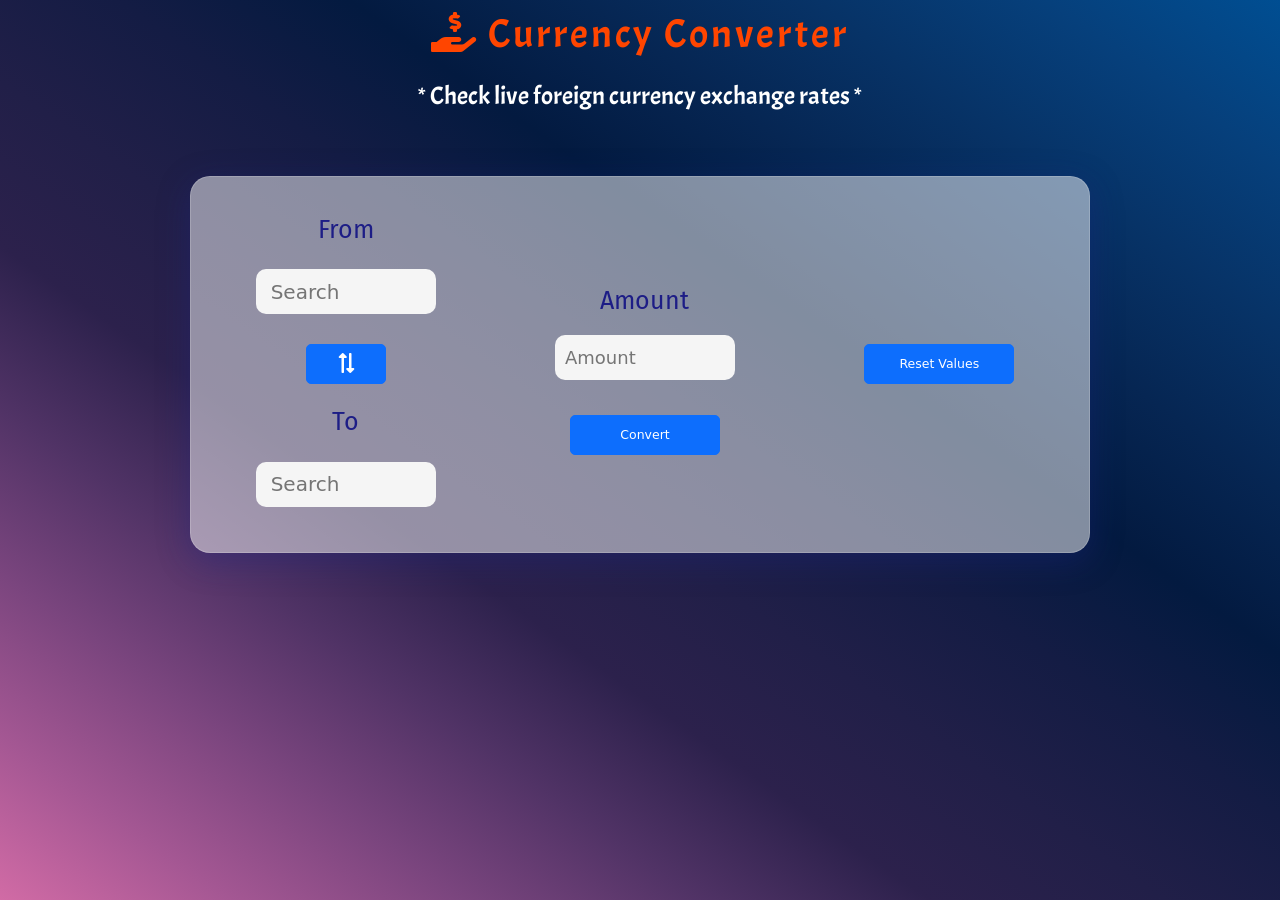
<file: index.html>
<!DOCTYPE html>
<html lang="en">

<head>
    <meta charset="UTF-8">
    <meta http-equiv="X-UA-Compatible" content="IE=edge">
    <meta name="viewport"
        content="width=device-width, initial-scale=1.0">
    <title>Currency Converter</title>

    <!---- CSS FILE AND FONT AWESOME-->
    <link rel="stylesheet"
        href="https://pro.fontawesome.com/releases/v5.10.0/css/all.css"
        integrity="sha384-AYmEC3Yw5cVb3ZcuHtOA93w35dYTsvhLPVnYs9eStHfGJvOvKxVfELGroGkvsg+p"
        crossorigin="anonymous" />
    <link rel="stylesheet" href="currency.css">

    <!---GOOGLE FONTS-->
    <link rel="preconnect"
        href="https://fonts.googleapis.com">
    <link rel="preconnect" href="https://fonts.gstatic.com"
        crossorigin>
    <link
        href="https://fonts.googleapis.com/css2?family=Acme&family=Fira+Sans:wght@600&family=Poppins&display=swap"
        rel="stylesheet">
    <!--Bootstrap-->
    <link
        href="https://cdn.jsdelivr.net/npm/bootstrap@5.1.1/dist/css/bootstrap.min.css"
        rel="stylesheet"
        integrity="sha384-F3w7mX95PdgyTmZZMECAngseQB83DfGTowi0iMjiWaeVhAn4FJkqJByhZMI3AhiU"
        crossorigin="anonymous">
    <script
        src="https://cdn.jsdelivr.net/npm/bootstrap@5.1.1/dist/js/bootstrap.bundle.min.js"
        integrity="sha384-/bQdsTh/da6pkI1MST/rWKFNjaCP5gBSY4sEBT38Q/9RBh9AH40zEOg7Hlq2THRZ"
        crossorigin="anonymous"></script>

</head>

<body>
    <div class="header">
        <h1 class="title" id="heading"><i
                class="fas fa-hand-holding-usd"></i>
            Currency Converter
        </h1>
        <p class="title">* Check live foreign currency
            exchange rates * </p>
        <p class="title content-display"></p>
    </div>
    <main>
        <div class="currency-container">
            <div class="currency-from-to">

                <label for="currency-input"
                    class="title sub-head">From</label>
                <input class="textbox" placeholder="Search"
                    type="search" id="currency-input"
                    list="currencyListIn">
                <datalist id="currencyListIn">
                </datalist>

                <div>
                    <button type="button"
                        class="btn btn-primary btn-lg"
                        onclick="swap()" id="sw"><i
                            class="fas fa-exchange-alt"
                            id="arrow"></i></button>
                </div>
                <label for="currency-output"
                    class="title sub-head">To</label>
                <input class="textbox" placeholder="Search"
                    type="search" id="currency-output"
                    list="currencyListOut">
                <datalist id="currencyListOut">
                </datalist>

            </div>
            <div class="currency-from-to">

                <div>
                    <label for="amount"
                        class="title sub-head" id="amountLabel">Amount</label>
                    <input class="textbox" type="tel"
                        id="amount" maxlength="20" oninput="convert(document.getElementById('currency-input')
              .value,document.getElementById('currency-output').value,document.getElementById('amount').value)"
                        placeholder="Amount">
                </div>
                <div>
                    <button type="button"
                        class="btn btn-primary btn-lg"
                        id="convertbtn"
                        onclick="convert(document.getElementById('currency-input')
              .value,document.getElementById('currency-output').value,document.getElementById('amount').value)">Convert</button>
                </div>
             </div>
            <div class="displayResult">
                <div id="result">
                </div>
                <div>
                    <button type="reset"
                        class="btn btn-primary btn-lg"
                        onclick="window.location.reload()">Reset
                        Values</button>
                </div>
            </div>


        </div>

    </main>

    <script src="currency.js"></script>
</body>

</html>
</file>
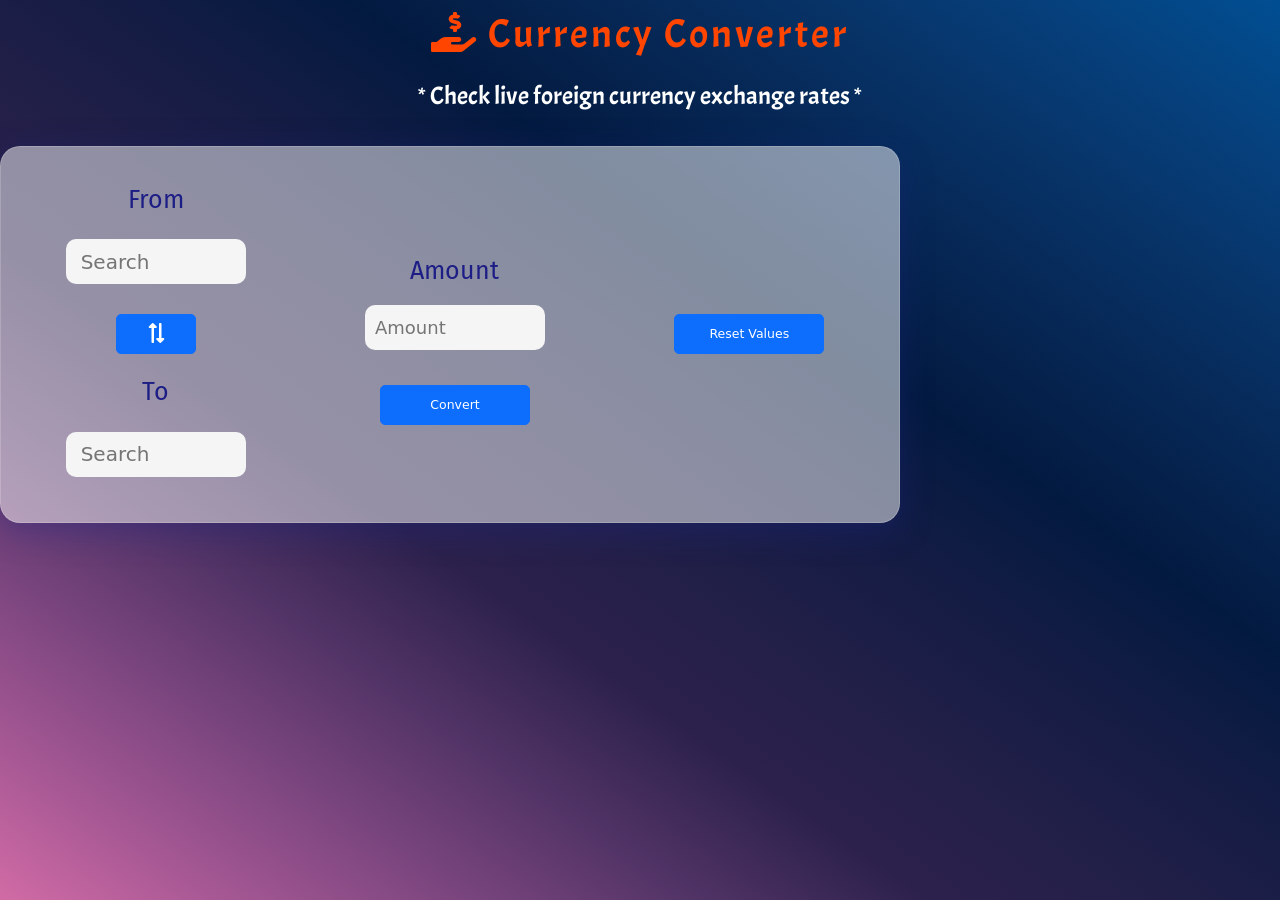
<file: currency.html>
<!DOCTYPE html>
<html lang="en">

<head>
    <meta charset="UTF-8">
    <meta http-equiv="X-UA-Compatible" content="IE=edge">
    <meta name="viewport"
        content="width=device-width, initial-scale=1.0">
    <title>Currency Converter</title>

    <!---- CSS FILE AND FONT AWESOME-->
    <link rel="stylesheet"
        href="https://pro.fontawesome.com/releases/v5.10.0/css/all.css"
        integrity="sha384-AYmEC3Yw5cVb3ZcuHtOA93w35dYTsvhLPVnYs9eStHfGJvOvKxVfELGroGkvsg+p"
        crossorigin="anonymous" />
    <link rel="stylesheet" href="currency.css">

    <!---GOOGLE FONTS-->
    <link rel="preconnect"
        href="https://fonts.googleapis.com">
    <link rel="preconnect" href="https://fonts.gstatic.com"
        crossorigin>
    <link
        href="https://fonts.googleapis.com/css2?family=Acme&family=Fira+Sans:wght@600&family=Poppins&display=swap"
        rel="stylesheet">
    <!--Bootstrap-->
    <link
        href="https://cdn.jsdelivr.net/npm/bootstrap@5.1.1/dist/css/bootstrap.min.css"
        rel="stylesheet"
        integrity="sha384-F3w7mX95PdgyTmZZMECAngseQB83DfGTowi0iMjiWaeVhAn4FJkqJByhZMI3AhiU"
        crossorigin="anonymous">
    <script
        src="https://cdn.jsdelivr.net/npm/bootstrap@5.1.1/dist/js/bootstrap.bundle.min.js"
        integrity="sha384-/bQdsTh/da6pkI1MST/rWKFNjaCP5gBSY4sEBT38Q/9RBh9AH40zEOg7Hlq2THRZ"
        crossorigin="anonymous"></script>

</head>

<body>
    <div class="header">
        <h1 class="title" id="heading"><i
                class="fas fa-hand-holding-usd"></i>
            Currency Converter
        </h1>
        <p class="title">* Check live foreign currency
            exchange rates * </p>
        <p class="title content-display"></p>
    </div>
    <form>
        <div class="currency-container">
            <div class="currency-from-to">

                <label for="currency-input"
                    class="title sub-head">From</label>
                <input class="textbox" placeholder="Search"
                    type="search" id="currency-input"
                    list="currencyListIn">
                <datalist id="currencyListIn">
                </datalist>

                <div>
                    <button type="button"
                        class="btn btn-primary btn-lg"
                        onclick="swap()" id="sw"><i
                            class="fas fa-exchange-alt"
                            id="arrow"></i></button>
                </div>
                <label for="currency-output"
                    class="title sub-head">To</label>
                <input class="textbox" placeholder="Search"
                    type="search" id="currency-output"
                    list="currencyListOut">
                <datalist id="currencyListOut">
                </datalist>

            </div>
            <div class="currency-from-to">

                <div>
                    <label for="amount"
                        class="title sub-head">Amount</label>
                    <input class="textbox" type="number"
                        id="amount"
                        oninput="convert(document.getElementById('currency-input')
              .value,document.getElementById('currency-output').value,document.getElementById('amount').value)"
                        placeholder="Amount">
                </div>
                <div>
                    <button type="button"
                        class="btn btn-primary btn-lg"
                        id="convertbtn"
                        onclick="convert(document.getElementById('currency-input')
              .value,document.getElementById('currency-output').value,document.getElementById('amount').value)">Convert</button>
                </div>
             </div>
             <div class="displayResult">
                <div id="result">
                </div>
                <div>
                    <button type="reset"
                        class="btn btn-primary btn-lg"
                        onclick="reset()">Reset
                        Values</button>
                </div>
            </div>


        </div>

    </form>

    <script src="currency.js"></script>
</body>

</html>
</file>
<file: currency.css>
html{
font-size:10px;
}

body{
font-family: 'Poppins', sans-serif;
background-image: linear-gradient(to right top, #d16ba5, #a45793, #7a457e, #513366, #2c214c, #211f48, #141c44, #031a40, #062653, #073367, #06407c, #004e92);
background-size: cover;
margin:2rem;
font-size:1.5rem;
min-height: 100vh;
}

main{
display: flex;
align-items: flex-start;
justify-content: center;
align-content: center;
margin:3rem 2rem;
}
input[type="number"]::-webkit-inner-spin-button{
display: none;
}

.currency-container{
background: rgba( 255, 255, 255, 0.5 );
box-shadow: 0 8px 32px 0 rgba( 31, 38, 135, 0.37 );
border: 1px solid rgba( 255, 255, 255, 0.18 );
border-radius: 2rem;
display: flex;
justify-content: space-around;
align-items: center;
gap:1rem;
padding:1.5rem;
width:90rem;
}
.textbox{
display: block;
width:18rem;
height:4.5rem;
border:none;
border-radius: 1rem;
background-color:whitesmoke;
margin: 2rem 0;
padding:1.5rem;
font-size:2rem;
color:rgb(29, 29, 134);
transition: all 0.3s ease-out;
}
.textbox:focus{
outline:none;
 box-shadow: 0 0 5px rgb(29, 29, 134);
border:1.8px solid rgb(29, 29, 134);
}
.currency-container div{
margin:1rem;
}

#result{
font-size: 2.2rem;
color:rgb(29, 29, 134);
margin:0;
}

#amount{
margin: 1.5rem 0;
padding:1rem;
font-size:1.8rem;
}
.btn{
font-size:1.6rem;
padding:1rem;
width:15rem;
height:4rem;
}
#arrow{
font-size:2rem;
transform: rotate(90deg);
}
#sw{
width:8rem;
}
.HighlightResult{
font-size:2.5rem;
color:crimson;
font-weight: bold;
}
.title{
font-family: 'Acme', sans-serif;
font-size:2.5rem;
color:white;
text-align: center;
margin:1rem 2rem;
}
#heading{
font-size:4rem;
letter-spacing: 3px;
color:orangered;
}
.header{
display: flex;
flex-direction: column;
justify-content: center;
align-content: center;

}
.content-display{
font-family: 'Fira Sans', sans-serif;
font-size:2.5rem;
color:wheat;
letter-spacing: 2px;
text-transform: uppercase;
font-weight: 700;

}
.sub-head{
color:rgb(29, 29, 134);
margin:1rem 0 0 0;
font-family: 'Fira Sans', sans-serif;
}
.currency-from-to{
display: flex;
flex-direction: column;
justify-content: center;
align-items: center;
text-align: center;
}

/*media queries*/
@media(max-width:700px)
{
.currency-container{
display: flex;
flex-direction: column;
justify-content: center;
}
.displayResult{
display: flex;
flex-direction: column;
justify-content: center;
align-items: center;
}
}
</file>
